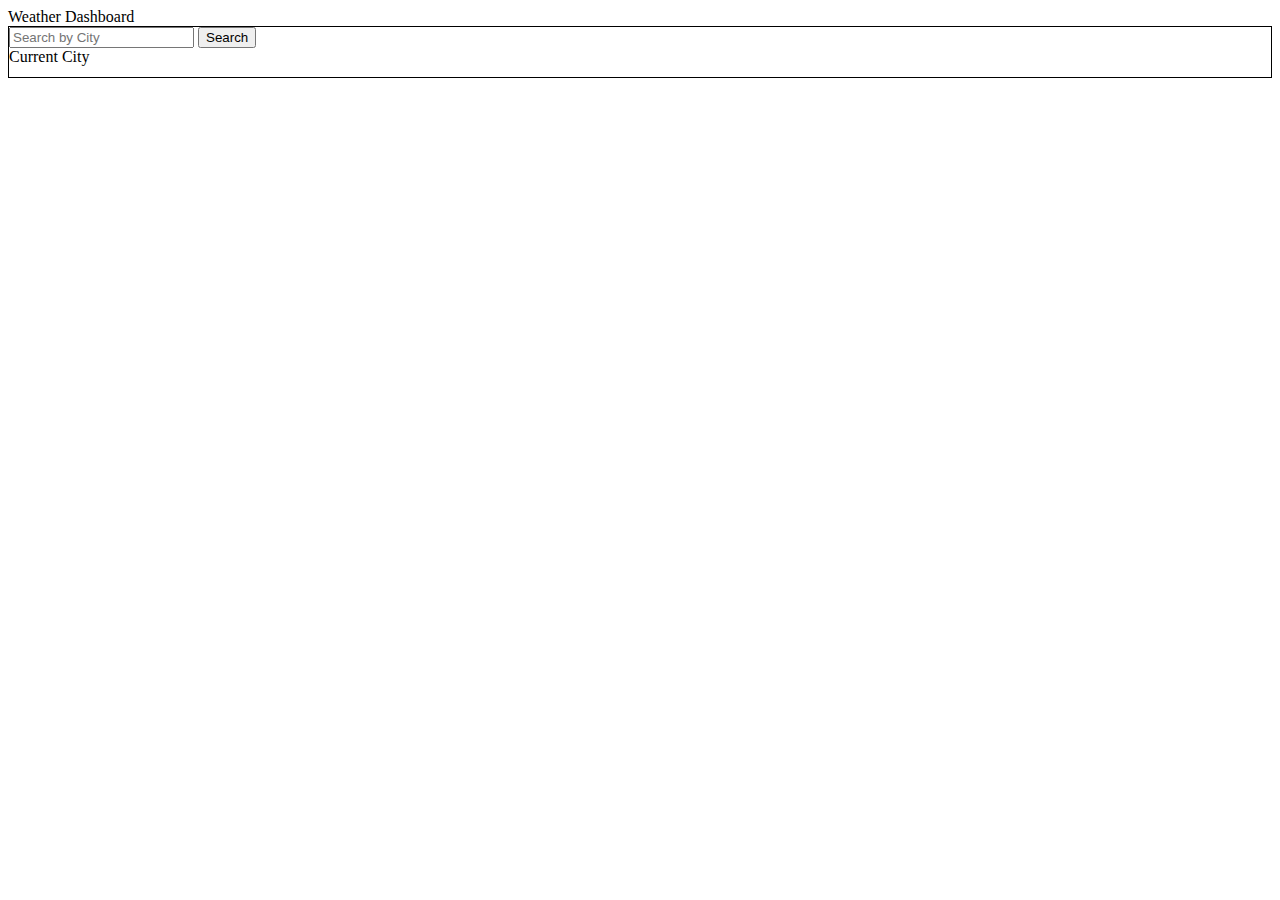
<file: OLDindex.html>
<!DOCTYPE html>
<html lang="en">
<head>
    <meta charset="UTF-8">
    <meta name="viewport" content="width=device-width, initial-scale=1.0">

    <title>Weather Dashboard</title>

        <style>
            .container  {
                border: solid 1px;
                min-height: 50px;
            }
        </style>

</head>
<body>

    <div class="row">
        <div class="col-12">Weather Dashboard</div>
    </div>

            
    <!-- <div class="container">
        <div class="row">
            <div class="col-1"></div>
            <div class="col-1"></div>
            <div class="col-1"></div>
            <div class="col-1"></div>
            <div class="col-1"></div>
            <div class="col-1"></div>
            <div class="col-1"></div>
            <div class="col-1"></div>
            <div class="col-1"></div>
            <div class="col-1"></div>
            <div class="col-1"></div>
            <div class="col-1"></div>
        </div>
    </div> -->



    <div class="container">
        <div class="row">

            <div class="col-3">
                <input id = "cityName" placeholder = "Search by City" /> <button>Search</button>
            </div>

            <div class="col-8">Current City</div>
        </div>
    </div>




    
</body>
</html>
</file>
